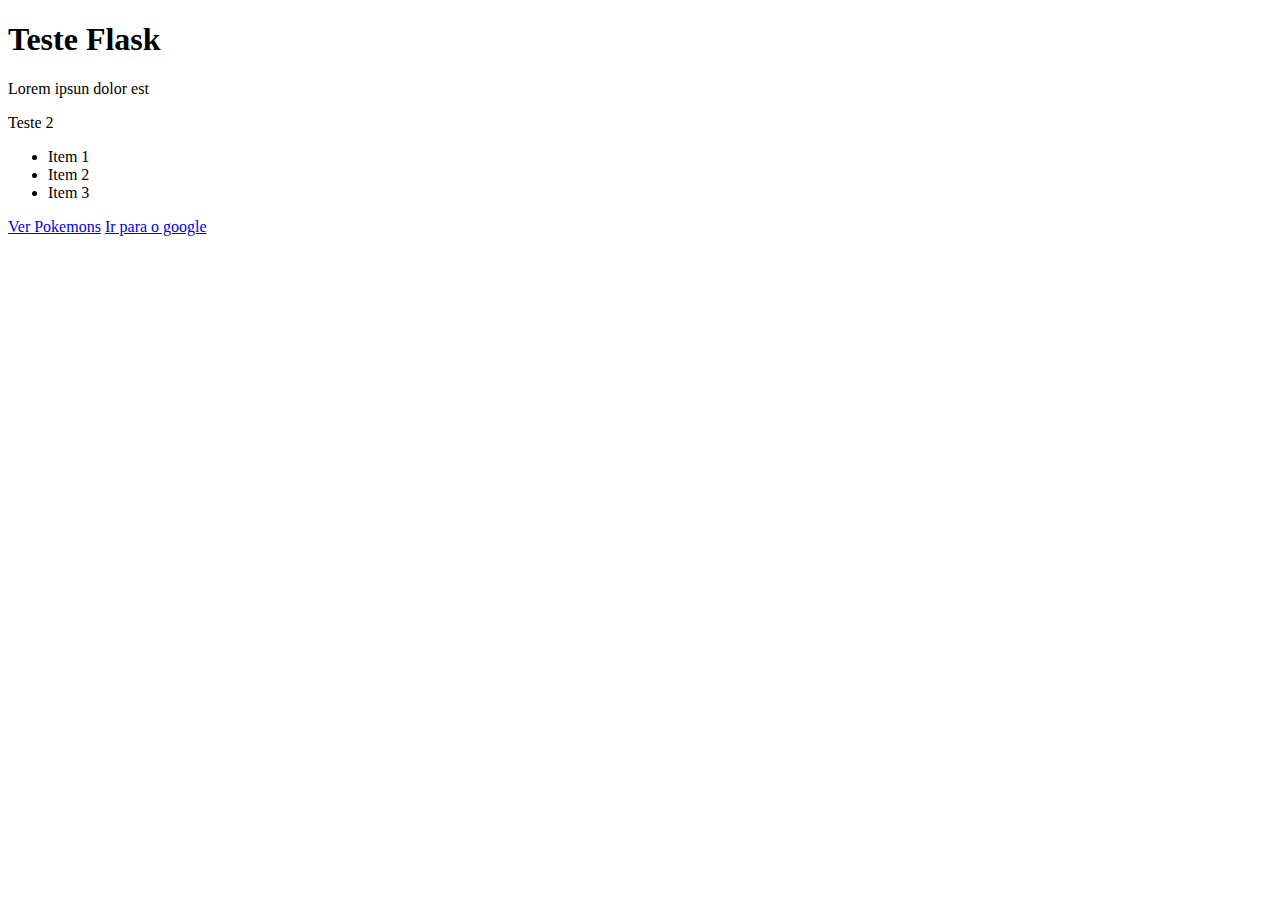
<file: UC4/1 aula/templates/index.html>
<!DOCTYPE html>

<html lang="en">

<head>

    <meta charset ="UTF-8">
    <title>Teste Flask</title>

</head>

<body>
    <h1>Teste Flask</h1>
    <p>Lorem ipsun dolor est</p>
    <p>Teste 2</p>
    <ul>
        <li>Item 1</li>
        <li>Item 2</li>
        <li>Item 3</li>
    </ul>

    <a href="/Pokemons">Ver Pokemons</a>

    <a href="http://google.com" target = "_blank">Ir para o google</a>
</body>

</html>
</file>
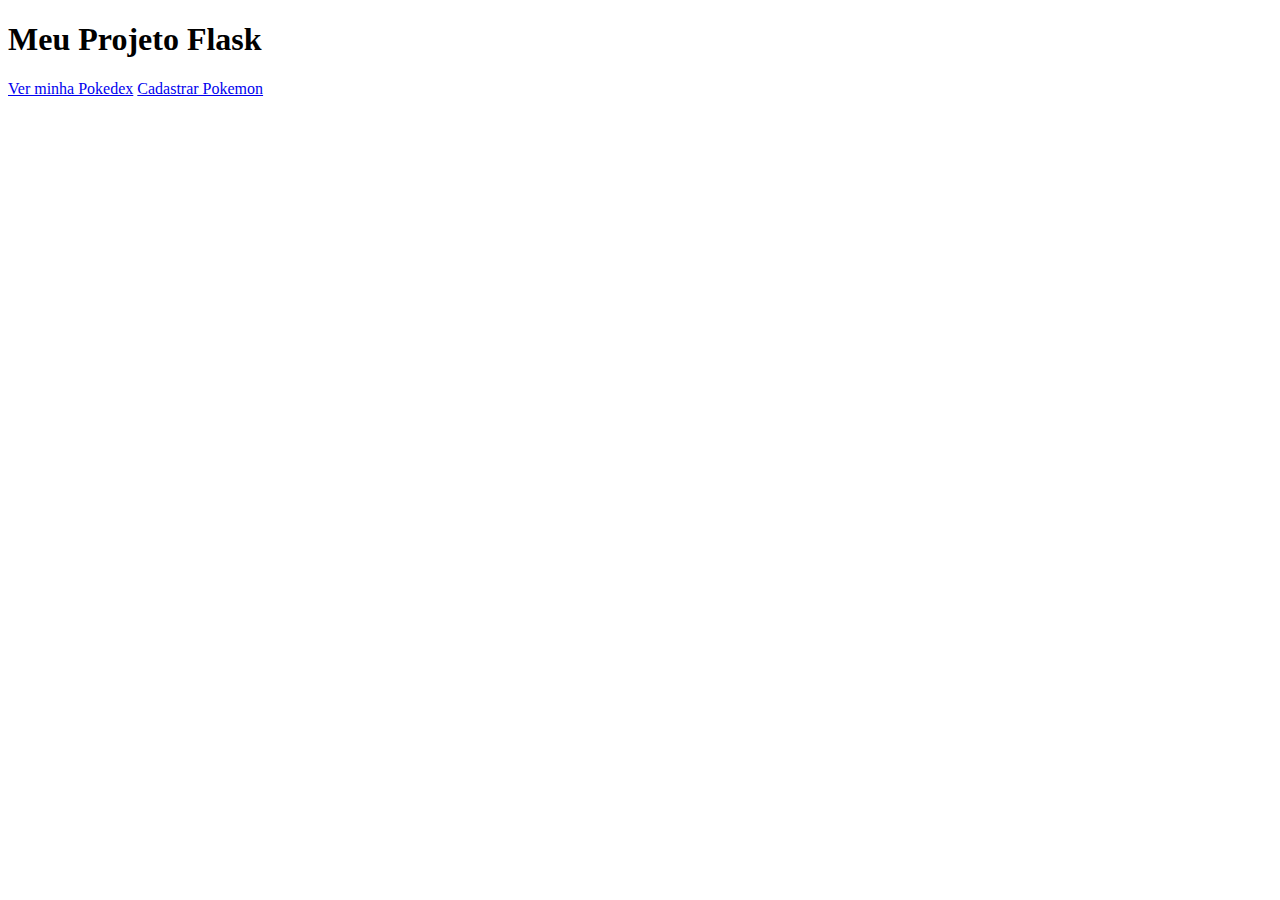
<file: UC4/4 aula/parteI/templates/index.html>
<!-- <!DOCTYPE html>

<html lang="en">

<head>

    <meta charset ="UTF-8">
    <title>Teste Flask</title>

    <style href="">
        p{
            color:rebeccapurple;
        }
        .outroH1{
            color: blue;
        }
    </style>

</head>

<body>
    <h1>Hello World</h1>
    
    <p>Lorem ipsor dolor</p>
    <p> Outro P</p>

    <h1 class="outroH1"> Outro h1</h1>

    <ul>
        <li> Item 1 </li>
        <li> Item 2 </li>
        <li> Item 3 </li>

    </ul>

    <a href="/pokemons">Ver Pokemons</a>

    <a href="/pokemons/inserir">Cadastrar Pokemon</a>

    <a href="https://google.com" target="_blank">Ir para o Google</a>

</body>
</html> -->

<!DOCTYPE html>

<html lang="en">

<head>

    <meta charset="UTF-8">
    <title>Página Inicial</title>

</head>

<body>

   <!-- <h1 style="font-style: normal; position: relative; left: 40%;"> Meu Projeto Flask </h1> -->
   <h1> Meu Projeto Flask </h1>
   <a href="{{url_for('verPokemons')}}">Ver minha Pokedex</a>
   <a href="/pokemons/inserir">Cadastrar Pokemon</a>


</body>

</html>
</file>
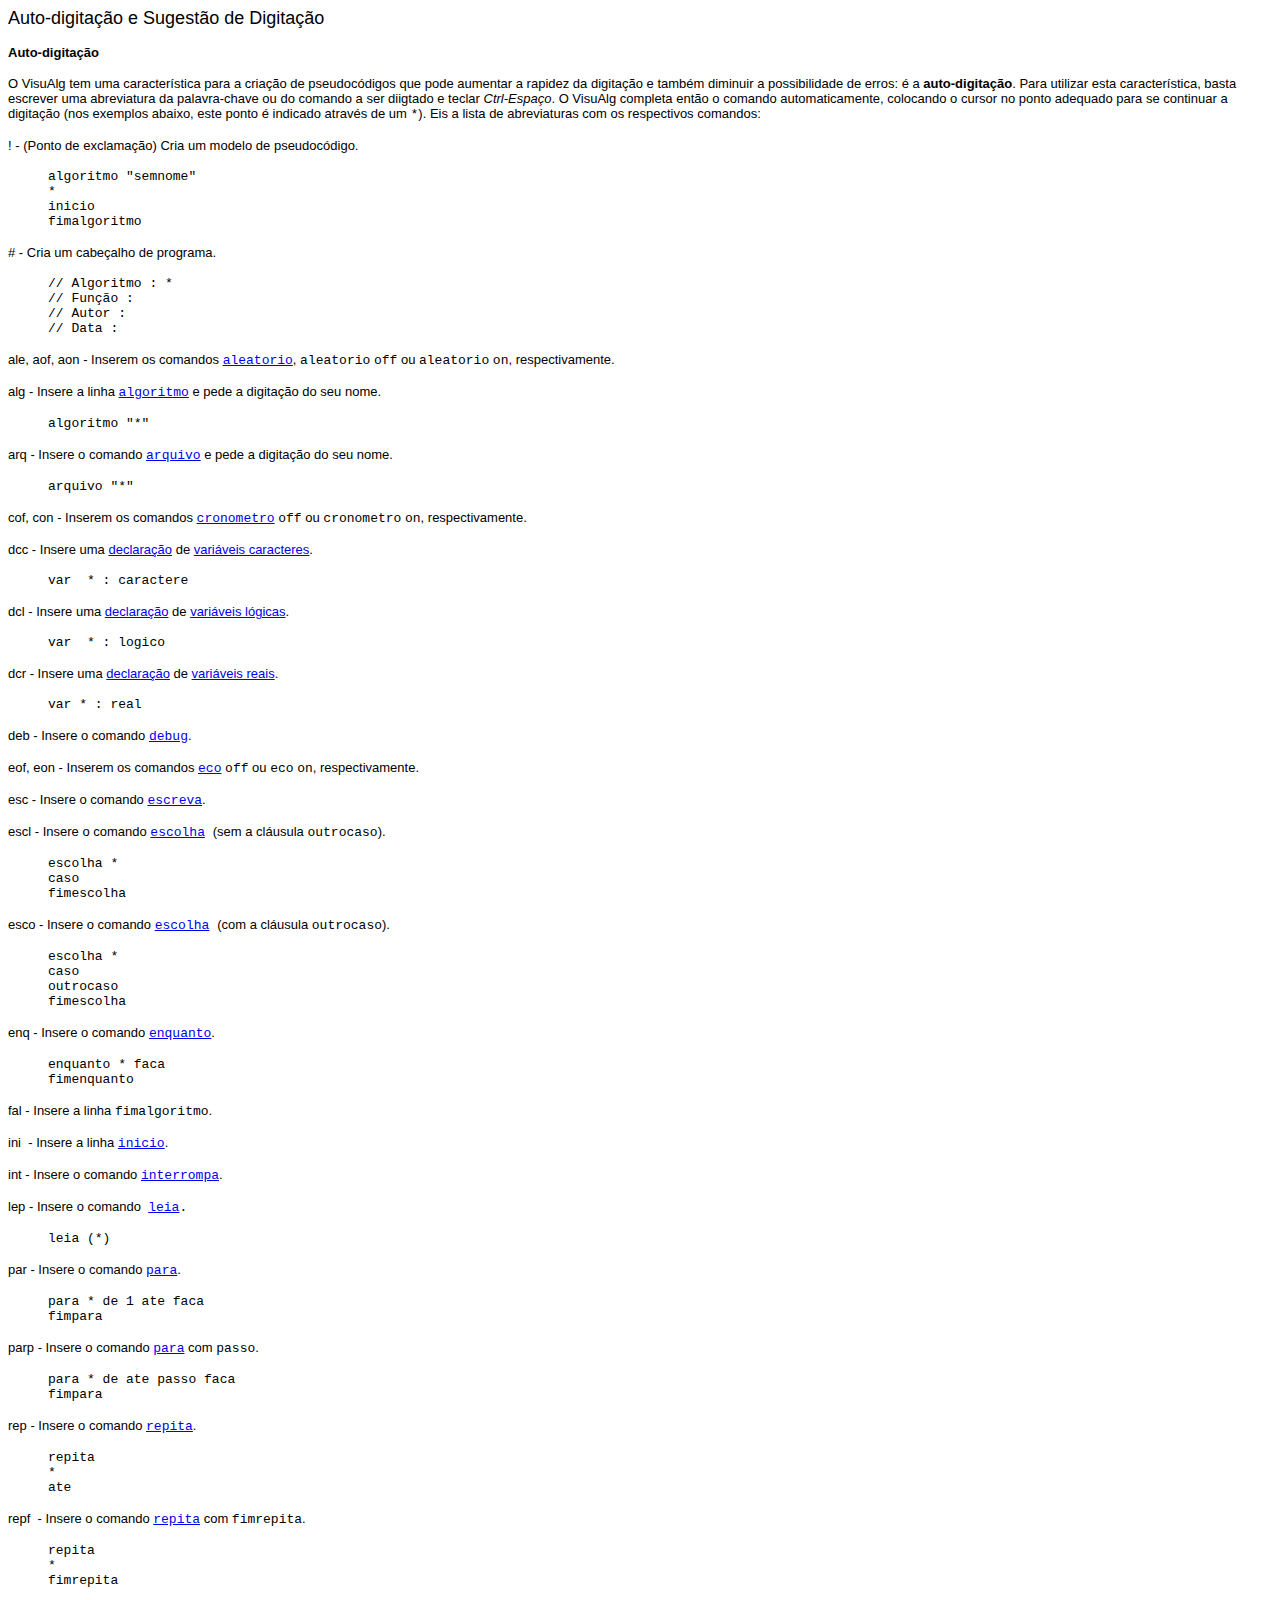
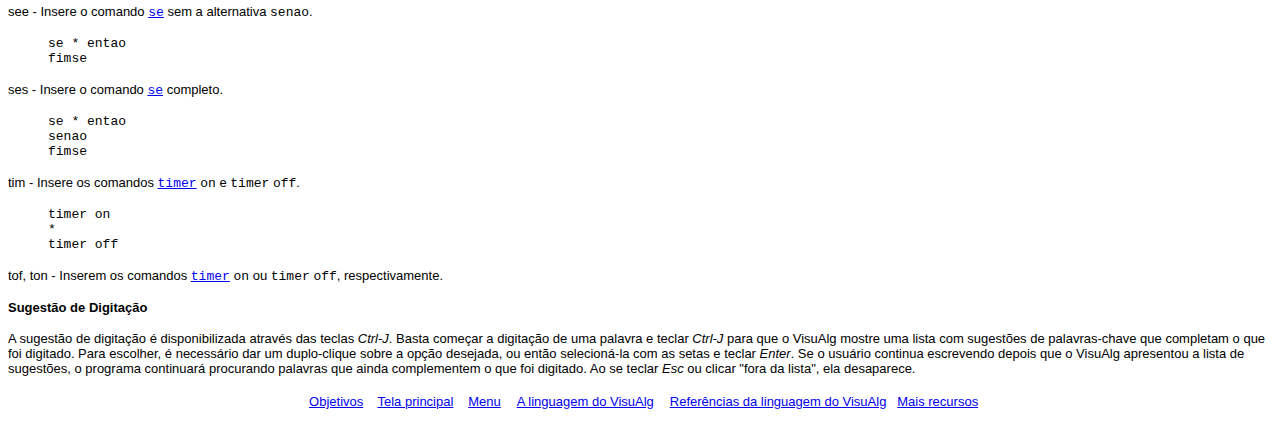
<file: incioAula/visualg3.0.7/visualg3.0.7/help/autocomp.htm>
<html>

<head>
<meta http-equiv="Content-Type" content="text/html; charset=windows-1252">
<meta name="GENERATOR" content="Microsoft FrontPage 4.0">
<meta name="ProgId" content="FrontPage.Editor.Document">
<title>Auto-digita��o e Sugest�o de Digita��o</title>
</head>

<body>

<p><font face="Arial" size="4">Auto-digita��o e Sugest�o de Digita��o</font></p>
<p><font size="2" face="Arial"><b>Auto-digita��o</b></font></p>
<p><font size="2" face="Arial">O VisuAlg tem uma caracter�stica para a cria��o
de pseudoc�digos que
pode aumentar a rapidez da digita��o e tamb�m diminuir a possibilidade de erros:
� a <b>auto-digita��o</b>. Para utilizar esta
caracter�stica, basta escrever uma abreviatura da palavra-chave ou do comando a
ser diigtado e teclar </font><font size="2" face="Arial"><i>Ctrl-Espa�o</i></font><font size="2" face="Arial">.
O VisuAlg completa ent�o o comando automaticamente, colocando o cursor no ponto
adequado para se continuar a digita��o (</font><font size="2" face="Arial">nos
exemplos abaixo, este ponto � indicado atrav�s de um </font><font size="2" face="Courier New">*</font><font size="2" face="Arial">). Eis a lista de abreviaturas
com os respectivos comandos:</font></p>
<p><font face="Arial" size="2">! - (Ponto de exclama��o) Cria um modelo de
pseudoc�digo.</font></p>
<blockquote>
  <p><font face="Courier New" size="2">algoritmo &quot;semnome&quot;<br>
  *<br>
  inicio<br>
  fimalgoritmo</font></p>
</blockquote>
<p><font face="Arial" size="2"># - Cria um cabe�alho de programa.</font></p>
<blockquote>
  <p><font face="Courier New" size="2">// Algoritmo : *<br>
  // Fun��o :<br>
  // Autor :<br>
  // Data :</font></p>
</blockquote>
<p><font face="Arial" size="2">ale, aof, aon - Inserem os comandos </font><font face="Courier New" size="2"><a href="linguagem4.htm#aleatorio">aleatorio</a></font><font face="Arial" size="2">,
</font><font face="Courier New" size="2">aleatorio</font><font face="Arial" size="2">
</font><font face="Courier New" size="2">off</font><font face="Arial" size="2">
ou </font><font face="Courier New" size="2">aleatorio</font><font face="Arial" size="2">
</font><font face="Courier New" size="2">on</font><font face="Arial" size="2">, respectivamente.</font></p>
<p><font face="Arial" size="2">alg - Insere a linha </font><a href="linguagem.htm#algoritmo"><font face="Courier New" size="2">algoritmo</font></a><font face="Arial" size="2">
e pede a digita��o do seu nome.</font></p>
<blockquote>
  <p><font face="Courier New" size="2">algoritmo &quot;*&quot;</font></p>
</blockquote>
<p><font face="Arial" size="2">arq - Insere o comando </font><a href="linguagem4.htm#arquivo"><font face="Courier New" size="2">arquivo</font></a><font face="Arial" size="2">
e pede a digita��o do seu nome.</font></p>
<blockquote>
  <p><font face="Courier New" size="2">arquivo &quot;*&quot;</font></p>
</blockquote>
<p><font face="Arial" size="2">cof, con - Inserem os comandos </font><a href="linguagem4.htm#cronometro"><font face="Courier New" size="2">cronometro</font></a><font face="Arial" size="2">
</font><font face="Courier New" size="2">off</font><font face="Arial" size="2">
ou </font><font face="Courier New" size="2">cronometro</font><font face="Arial" size="2">
</font><font face="Courier New" size="2">on</font><font face="Arial" size="2">, respectivamente.</font></p>
<p><font face="Arial" size="2">dcc - Insere uma <a href="linguagem.htm#declare">declara��o</a> de
<a href="linguagem.htm#tipos">
vari�veis caracteres</a>.</font></p>
<blockquote>
  <p><font face="Courier New" size="2">var&nbsp; * : caractere</font></p>
</blockquote>
<p><font face="Arial" size="2">dcl - Insere uma <a href="linguagem.htm#var">declara��o</a> de
<a href="linguagem.htm#tipos">
vari�veis l�gicas</a>.</font></p>
<blockquote>
  <p><font face="Courier New" size="2">var&nbsp; * : logico</font></p>
</blockquote>
<p><font face="Arial" size="2">dcr - Insere uma <a href="linguagem.htm#var">declara��o</a> de
<a href="linguagem.htm#tipos">
vari�veis reais</a>.</font></p>
<blockquote>
  <p><font face="Courier New" size="2">var * : real</font></p>
</blockquote>
<p><font face="Arial" size="2">deb - Insere o comando </font><font face="Courier New" size="2"><a href="linguagem4.htm#debug">debug</a></font><font face="Arial" size="2">.</font></p>
<p><font face="Arial" size="2">eof, eon - Inserem os comandos </font><a href="linguagem4.htm#eco"><font face="Courier New" size="2">eco</font></a><font face="Arial" size="2">
</font><font face="Courier New" size="2">off</font><font face="Arial" size="2">
ou </font><font face="Courier New" size="2">eco</font><font face="Arial" size="2">
</font><font face="Courier New" size="2">on</font><font face="Arial" size="2">, respectivamente.</font></p>
<p><font face="Arial" size="2">esc - Insere o comando </font><a href="file:///C:/delpapps/Interpr/help/linguagem2.htm#escreva"><font face="Courier New" size="2">escreva</font></a><font face="Arial" size="2">.</font></p>
<p><font face="Arial" size="2">escl - Insere o comando </font><font face="Courier New" size="2"><a href="linguagem2.htm#escolha">escolha</a>
</font><font face="Arial" size="2">(sem a cl�usula </font><font face="Courier New" size="2">outrocaso</font><font face="Arial" size="2">).</font></p>
<blockquote>
  <p><font face="Courier New" size="2">escolha *<br>
  caso<br>
  fimescolha</font></p>
</blockquote>
<p><font face="Arial" size="2">esco - Insere o comando </font><font face="Courier New" size="2"><a href="linguagem2.htm#escolha">escolha</a>
</font><font face="Arial" size="2">(com a cl�usula </font><font face="Courier New" size="2">outrocaso</font><font face="Arial" size="2">).</font></p>
<blockquote>
  <p><font face="Courier New" size="2">escolha *<br>
  caso<br>
  outrocaso<br>
  fimescolha</font></p>
</blockquote>
<p><font face="Arial" size="2">enq - Insere o comando </font><a href="linguagem3.htm#enquanto"><font face="Courier New" size="2">enquanto</font></a><font face="Arial" size="2">.</font></p>
<blockquote>
<p><font face="Courier New" size="2">enquanto * faca<br>
fimenquanto</font></p>
</blockquote>
<p><font face="Arial" size="2">fal - Insere a linha </font><font face="Courier New" size="2">fimalgoritmo</font><font face="Arial" size="2">.</font></p>
<p><font face="Arial" size="2">ini&nbsp; - Insere a linha </font><a href="linguagem.htm#algoritmo"><font face="Courier New" size="2">inicio</font></a><font face="Arial" size="2">.</font></p>
<p><font face="Arial" size="2">int - Insere o comando </font><a href="linguagem3.htm#interrompa"><font face="Courier New" size="2">interrompa</font></a><font face="Arial" size="2">.</font></p>
<p><font face="Arial" size="2">lep - Insere o comando </font><font size="2" face="Arial">
&nbsp;</font><font face="Courier New" size="2"><a href="linguagem2.htm#leia">leia</a>.</font></p>
<blockquote>
<p><font face="Courier New" size="2">leia (*)</font></p>
</blockquote>
<p><font face="Arial" size="2">par - Insere o comando </font><a href="linguagem3.htm#para"><font face="Courier New" size="2">para</font></a><font face="Arial" size="2">.</font></p>
<blockquote>
<p><font face="Courier New" size="2">para * de 1 ate faca<br>
fimpara</font></p>
</blockquote>
<p><font face="Arial" size="2">parp - Insere o comando </font><a href="linguagem3.htm#para"><font face="Courier New" size="2">para</font></a><font face="Arial" size="2">
com </font><font face="Courier New" size="2">passo</font><font face="Arial" size="2">.</font></p>
<blockquote>
<p><font face="Courier New" size="2">para * de ate passo faca<br>
fimpara</font></p>
</blockquote>
<p><font face="Arial" size="2">rep - Insere o comando </font><a href="linguagem3.htm#repita"><font face="Courier New" size="2">repita</font></a><font face="Arial" size="2">.</font></p>
<blockquote>
<p><font face="Courier New" size="2">repita<br>
*<br>
ate</font></p>
</blockquote>
<p><font face="Arial" size="2">repf&nbsp; - Insere o comando </font><a href="linguagem3.htm#repita"><font face="Courier New" size="2">repita</font></a><font face="Arial" size="2">
 com </font><font face="Courier New" size="2">fimrepita</font><font face="Arial" size="2">.</font></p>
<blockquote>
<p><font face="Courier New" size="2">repita<br>
*<br>
fimrepita</font></p>
</blockquote>
<p><font face="Arial" size="2">see - Insere o comando </font><font face="Courier New" size="2"><a href="linguagem2.htm#se">se</a></font><font face="Arial" size="2">
sem a alternativa </font><font face="Courier New" size="2">senao</font><font face="Arial" size="2">.</font></p>
<blockquote>
<p><font face="Courier New" size="2">se * entao<br>
fimse</font></p>
</blockquote>
<p><font face="Arial" size="2">ses - Insere o comando </font><a href="linguagem2.htm#se"><font face="Courier New" size="2">se</font></a><font face="Arial" size="2">
completo.</font></p>
<blockquote>
<p><font face="Courier New" size="2">se * entao<br>
senao<br>
fimse</font></p>
</blockquote>
<p><font face="Arial" size="2">tim - Insere os comandos </font><a href="linguagem4.htm#timer"><font face="Courier New" size="2">timer</font></a><font face="Arial" size="2">
</font><font face="Courier New" size="2"> on</font><font face="Arial" size="2">
e </font><font face="Courier New" size="2">timer</font><font face="Arial" size="2">
</font><font face="Courier New" size="2">off</font><font face="Arial" size="2">.</font></p>
<blockquote>
  <p><font face="Courier New" size="2">timer on<br>
  *</font><font face="Courier New" size="2"><br>
  timer off</font></p>
</blockquote>
<p><font face="Arial" size="2">tof, ton - Inserem os comandos </font><a href="linguagem4.htm#timer"><font face="Courier New" size="2">timer</font></a><font face="Arial" size="2">
</font><font face="Courier New" size="2"> on</font><font face="Arial" size="2">
ou </font><font face="Courier New" size="2">timer</font><font face="Arial" size="2">
</font><font face="Courier New" size="2">off</font><font face="Arial" size="2">,
respectivamente.</font></p>
<p><font size="2" face="Arial"><b>Sugest�o de Digita��o</b></font></p>
<p><font size="2" face="Arial">A sugest�o de digita��o � disponibilizada atrav�s
das teclas </font><font size="2" face="Arial"><i>Ctrl-J</i></font><font size="2" face="Arial">.&nbsp;Basta
come�ar a digita��o de uma palavra e teclar </font><i><font size="2" face="Arial">Ctrl-J</font></i><font size="2" face="Arial">
para que o VisuAlg mostre uma lista com sugest�es de palavras-chave que completam
o que foi digitado. Para escolher, � necess�rio dar um duplo-clique sobre a op��o desejada, ou
ent�o selecion�-la com as setas e teclar </font><font size="2" face="Arial"><i>Enter</i></font><font size="2" face="Arial">.
Se o usu�rio continua escrevendo depois que o VisuAlg apresentou a lista de
sugest�es, o programa continuar� procurando
palavras que ainda complementem o que foi digitado. Ao se teclar </font><i><font size="2" face="Arial">Esc</font></i><font size="2" face="Arial">
ou clicar &quot;fora da lista&quot;, ela desaparece.</font></p>

<p align="center"><font face="Arial" size="2">&nbsp; <a href="objetivos.htm">Objetivos</a>&nbsp;&nbsp;&nbsp;
<a href="telaprin.htm">Tela principal</a>&nbsp;&nbsp;&nbsp;</font> <font face="Arial" size="2"><a href="menu.htm">Menu</a></font>&nbsp;&nbsp;&nbsp;
<a href="linguagem.htm"><font face="Arial" size="2">A linguagem do VisuAlg</font></a>&nbsp;&nbsp;&nbsp;
<a href="refer.htm"><font face="Arial" size="2">Refer�ncias da linguagem do VisuAlg</font></a><font face="Arial" size="2">&nbsp;&nbsp; </font> <font face="Arial" size="2"><a href="autocomp.htm">Mais
recursos</a></font></p>

</body>

</html>
</file>
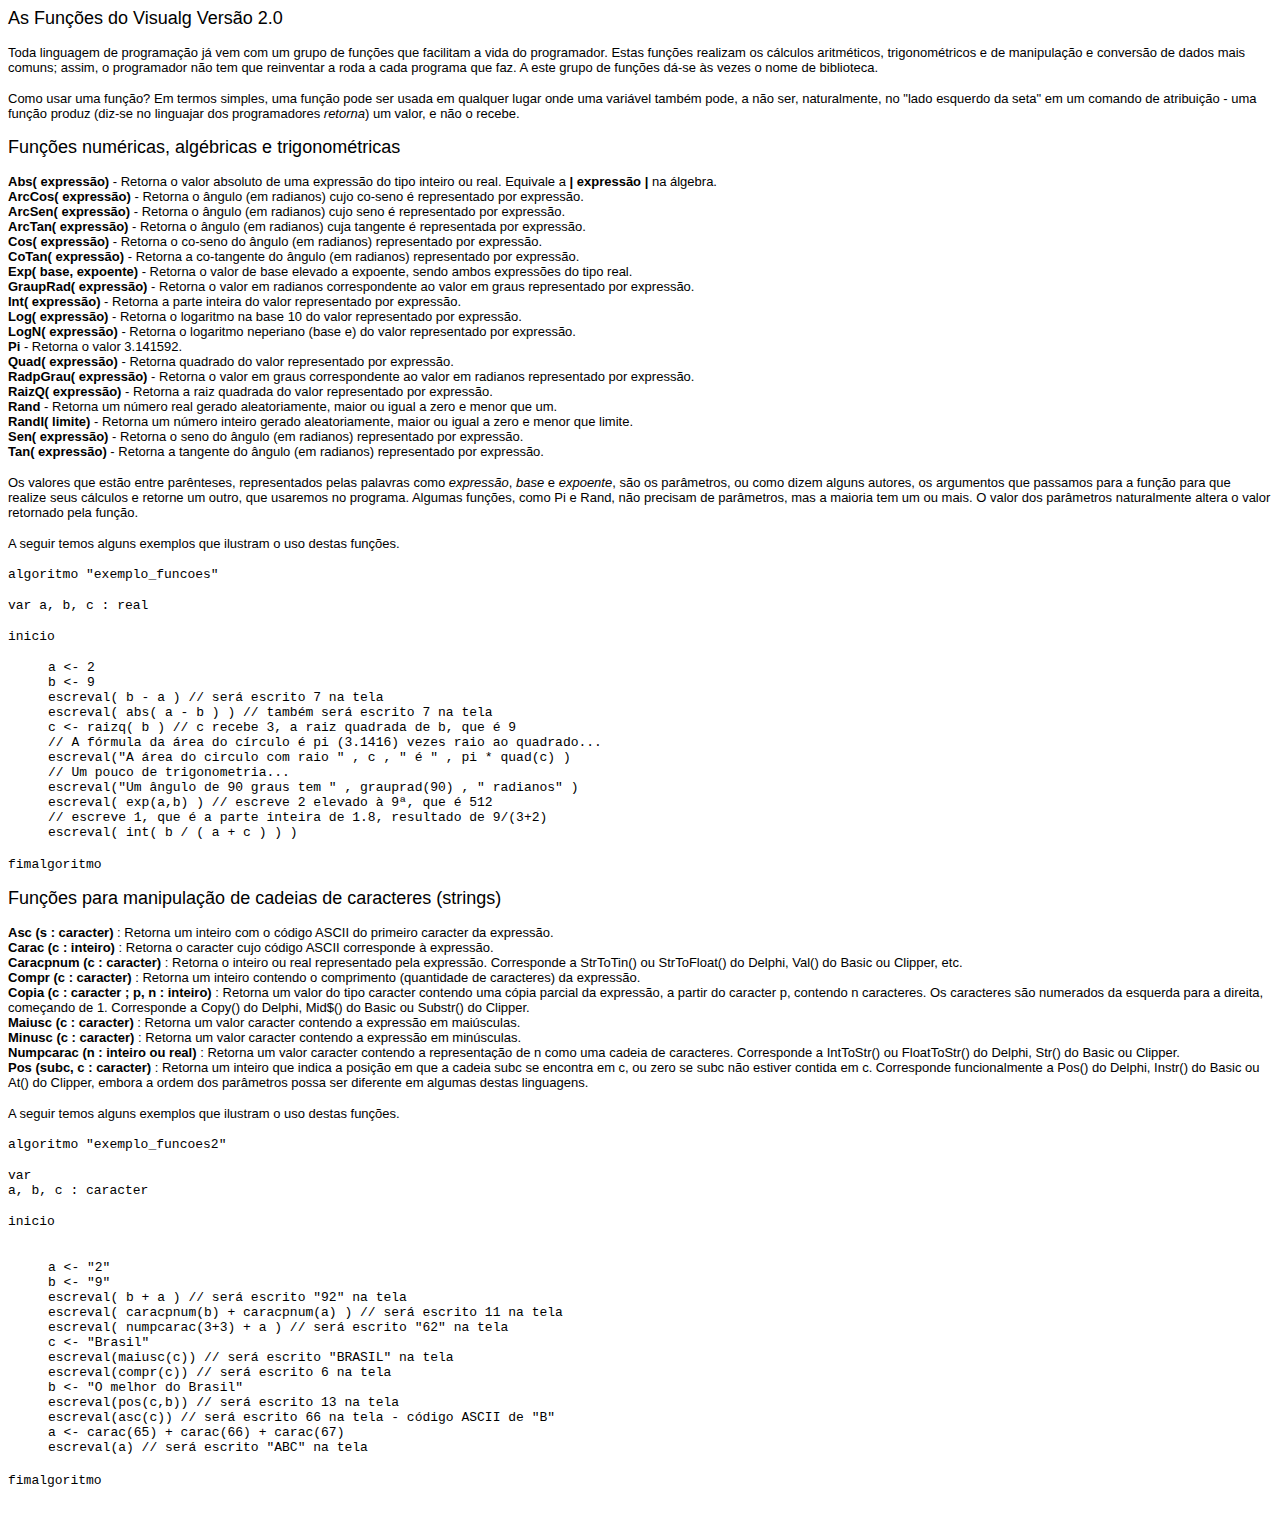
<file: incioAula/visualg3.0.7/visualg3.0.7/help/funcoes.htm>
<html>
<head>
<title>Fun&ccedil;&otilde;es do Visualg</title>
<meta http-equiv="Content-Type" content="text/html; charset=iso-8859-1">
</head>

<body bgcolor="#FFFFFF" text="#000000">
<p><font face="Arial" size="4">As Fun&ccedil;&otilde;es do Visualg Vers&atilde;o 
  2.0</font></p>
<p><font face="Arial, Helvetica, sans-serif" size="2">Toda linguagem de programa&ccedil;&atilde;o 
  j&aacute; vem com um grupo de fun&ccedil;&otilde;es que facilitam a vida do 
  programador. Estas fun&ccedil;&otilde;es realizam os c&aacute;lculos aritm&eacute;ticos, 
  trigonom&eacute;tricos e de manipula&ccedil;&atilde;o e convers&atilde;o de 
  dados mais comuns; assim, o programador n&atilde;o tem que reinventar a roda 
  a cada programa que faz. A este grupo de fun&ccedil;&otilde;es d&aacute;-se 
  &agrave;s vezes o nome de biblioteca. </font></p>
<p><font face="Arial, Helvetica, sans-serif" size="2">Como usar uma fun&ccedil;&atilde;o? 
  Em termos simples, uma fun&ccedil;&atilde;o pode ser usada em qualquer lugar 
  onde uma vari&aacute;vel tamb&eacute;m pode, a n&atilde;o ser, naturalmente, 
  no &quot;lado esquerdo da seta&quot; em um comando de atribui&ccedil;&atilde;o 
  - uma fun&ccedil;&atilde;o produz (diz-se no linguajar dos programadores <i>retorna</i>) 
  um valor, e n&atilde;o o recebe.</font></p>
<p><font face="Arial, Helvetica, sans-serif" size="4">Fun&ccedil;&otilde;es num&eacute;ricas, 
  alg&eacute;bricas e trigonom&eacute;tricas</font></p>
<p><font face="Arial, Helvetica, sans-serif" size="2"><b>Abs( express&atilde;o)</b> 
  - Retorna o valor absoluto de uma express&atilde;o do tipo inteiro ou real. 
  Equivale a <b>| express&atilde;o |</b> na &aacute;lgebra.<br>
  <b>ArcCos( express&atilde;o)</b> - Retorna o &acirc;ngulo (em radianos) cujo 
  co-seno &eacute; representado por express&atilde;o.<br>
  <b>ArcSen( express&atilde;o)</b> - Retorna o &acirc;ngulo (em radianos) cujo 
  seno &eacute; representado por express&atilde;o.<br>
  <b>ArcTan( express&atilde;o)</b> - Retorna o &acirc;ngulo (em radianos) cuja 
  tangente &eacute; representada por express&atilde;o.<br>
  <b>Cos( express&atilde;o)</b> - Retorna o co-seno do &acirc;ngulo (em radianos) 
  representado por express&atilde;o.<br>
  <b>CoTan( express&atilde;o)</b> - Retorna a co-tangente do &acirc;ngulo (em 
  radianos) representado por express&atilde;o.<br>
  <b>Exp( base, expoente)</b> - Retorna o valor de base elevado a expoente, sendo 
  ambos express&otilde;es do tipo real.<br>
  <b>GraupRad( express&atilde;o)</b> - Retorna o valor em radianos correspondente 
  ao valor em graus representado por express&atilde;o.<br>
  <b>Int( express&atilde;o)</b> - Retorna a parte inteira do valor representado 
  por express&atilde;o.<br>
  <b>Log( express&atilde;o)</b> - Retorna o logaritmo na base 10 do valor representado 
  por express&atilde;o.<br>
  <b>LogN( express&atilde;o)</b> - Retorna o logaritmo neperiano (base e) do valor 
  representado por express&atilde;o.<br>
  <b>Pi</b> - Retorna o valor 3.141592.<br>
  <b>Quad( express&atilde;o)</b> - Retorna quadrado do valor representado por 
  express&atilde;o.<br>
  <b>RadpGrau( express&atilde;o)</b> - Retorna o valor em graus correspondente 
  ao valor em radianos representado por express&atilde;o.<br>
  <b>RaizQ( express&atilde;o)</b> - Retorna a raiz quadrada do valor representado 
  por express&atilde;o.<br>
  <b>Rand</b> - Retorna um n&uacute;mero real gerado aleatoriamente, maior ou 
  igual a zero e menor que um.<br>
  <b>RandI( limite)</b> - Retorna um n&uacute;mero inteiro gerado aleatoriamente, 
  maior ou igual a zero e menor que limite.<br>
  <b>Sen( express&atilde;o)</b> - Retorna o seno do &acirc;ngulo (em radianos) 
  representado por express&atilde;o.<br>
  <b>Tan( express&atilde;o)</b> - Retorna a tangente do &acirc;ngulo (em radianos) 
  representado por express&atilde;o.</font></p>
<p><font face="Arial, Helvetica, sans-serif" size="2">Os valores que est&atilde;o 
  entre par&ecirc;nteses, representados pelas palavras como <i>express&atilde;o</i>, 
  <i>base</i> e <i>expoente</i>, s&atilde;o os par&acirc;metros, ou como dizem 
  alguns autores, os argumentos que passamos para a fun&ccedil;&atilde;o para 
  que realize seus c&aacute;lculos e retorne um outro, que usaremos no programa. 
  Algumas fun&ccedil;&otilde;es, como Pi e Rand, n&atilde;o precisam de par&acirc;metros, 
  mas a maioria tem um ou mais. O valor dos par&acirc;metros naturalmente altera 
  o valor retornado pela fun&ccedil;&atilde;o.</font></p>
<p><font face="Arial, Helvetica, sans-serif" size="2">A seguir temos alguns exemplos 
  que ilustram o uso destas fun&ccedil;&otilde;es.</font></p>
<p><font face="Courier New, Courier, mono" size="2">algoritmo &quot;exemplo_funcoes&quot;<br>
  </font></p>
<p><font face="Courier New, Courier, mono" size="2">var a, b, c : real<br>
  </font></p>
<p><font face="Courier New, Courier, mono" size="2">inicio<br>
  </font></p>
<blockquote>
  <p><font face="Courier New, Courier, mono" size="2">a &lt;- 2<br>
    b &lt;- 9<br>
    escreval( b - a ) // ser&aacute; escrito 7 na tela<br>
    escreval( abs( a - b ) ) // tamb&eacute;m ser&aacute; escrito 7 na tela<br>
    c &lt;- raizq( b ) // c recebe 3, a raiz quadrada de b, que &eacute; 9 <br>
    // A f&oacute;rmula da &aacute;rea do c&iacute;rculo &eacute; pi (3.1416) 
    vezes raio ao quadrado...<br>
    escreval(&quot;A &aacute;rea do circulo com raio &quot; , c , &quot; &eacute; 
    &quot; , pi * quad(c) )<br>
    // Um pouco de trigonometria...<br>
    escreval(&quot;Um &acirc;ngulo de 90 graus tem &quot; , grauprad(90) , &quot; 
    radianos&quot; ) <br>
    escreval( exp(a,b) ) // escreve 2 elevado &agrave; 9&ordf;, que &eacute; 512<br>
    // escreve 1, que &eacute; a parte inteira de 1.8, resultado de 9/(3+2)<br>
    escreval( int( b / ( a + c ) ) )<br>
    </font></p>
</blockquote>
<p><font face="Courier New, Courier, mono" size="2">fimalgoritmo</font><font face="Arial, Helvetica, sans-serif" size="2"><br>
  </font></p>
<p><font face="Arial, Helvetica, sans-serif" size="4">Fun&ccedil;&otilde;es para 
  manipula&ccedil;&atilde;o de cadeias de caracteres (strings)</font></p>
<p><font face="Arial, Helvetica, sans-serif" size="2"><b>Asc (s : caracter)</b> 
  : Retorna um inteiro com o c&oacute;digo ASCII do primeiro caracter da express&atilde;o.<br>
  <b>Carac (c : inteiro)</b> : Retorna o caracter cujo c&oacute;digo ASCII corresponde 
  &agrave; express&atilde;o.<br>
  <b>Caracpnum (c : caracter)</b> : Retorna o inteiro ou real representado pela 
  express&atilde;o. Corresponde a StrToTin() ou StrToFloat() do Delphi, Val() 
  do Basic ou Clipper, etc.<br>
  <b>Compr (c : caracter)</b> : Retorna um inteiro contendo o comprimento (quantidade 
  de caracteres) da express&atilde;o. <br>
  <b>Copia (c : caracter ; p, n : inteiro)</b> : Retorna um valor do tipo caracter 
  contendo uma c&oacute;pia parcial da express&atilde;o, a partir do caracter 
  p, contendo n caracteres. Os caracteres s&atilde;o numerados da esquerda para 
  a direita, come&ccedil;ando de 1. Corresponde a Copy() do Delphi, Mid$() do 
  Basic ou Substr() do Clipper.<br>
  <b>Maiusc (c : caracter)</b> : Retorna um valor caracter contendo a express&atilde;o 
  em mai&uacute;sculas.<br>
  <b>Minusc (c : caracter)</b> : Retorna um valor caracter contendo a express&atilde;o 
  em min&uacute;sculas.<br>
  <b>Numpcarac (n : inteiro ou real)</b> : Retorna um valor caracter contendo 
  a representa&ccedil;&atilde;o de n como uma cadeia de caracteres. Corresponde 
  a IntToStr() ou FloatToStr() do Delphi, Str() do Basic ou Clipper.<br>
  <b>Pos (subc, c : caracter)</b> : Retorna um inteiro que indica a posi&ccedil;&atilde;o 
  em que a cadeia subc se encontra em c, ou zero se subc n&atilde;o estiver contida 
  em c. Corresponde funcionalmente a Pos() do Delphi, Instr() do Basic ou At() 
  do Clipper, embora a ordem dos par&acirc;metros possa ser diferente em algumas 
  destas linguagens.<br>
  </font></p>
<p><font face="Arial, Helvetica, sans-serif" size="2">A seguir temos alguns exemplos 
  que ilustram o uso destas fun&ccedil;&otilde;es.</font></p>
<p><font face="Courier New, Courier, mono" size="2">algoritmo &quot;exemplo_funcoes2&quot;<br>
  </font></p>
<p><font face="Courier New, Courier, mono" size="2">var<br>
  a, b, c : caracter<br>
  </font></p>
<p><font face="Courier New, Courier, mono" size="2">inicio</font></p>
<blockquote>
  <p><font face="Courier New, Courier, mono" size="2"><br>
    a &lt;- &quot;2&quot;<br>
    b &lt;- &quot;9&quot;<br>
    escreval( b + a ) // ser&aacute; escrito &quot;92&quot; na tela<br>
    escreval( caracpnum(b) + caracpnum(a) ) // ser&aacute; escrito 11 na tela<br>
    escreval( numpcarac(3+3) + a ) // ser&aacute; escrito &quot;62&quot; na tela<br>
    c &lt;- &quot;Brasil&quot;<br>
    escreval(maiusc(c)) // ser&aacute; escrito &quot;BRASIL&quot; na tela<br>
    escreval(compr(c)) // ser&aacute; escrito 6 na tela<br>
    b &lt;- &quot;O melhor do Brasil&quot;<br>
    escreval(pos(c,b)) // ser&aacute; escrito 13 na tela<br>
    escreval(asc(c)) // ser&aacute; escrito 66 na tela - c&oacute;digo ASCII de 
    &quot;B&quot;<br>
    a &lt;- carac(65) + carac(66) + carac(67)<br>
    escreval(a) // ser&aacute; escrito &quot;ABC&quot; na tela<br>
    </font></p>
</blockquote>
<p><font face="Courier New, Courier, mono" size="2">fimalgoritmo</font><font face="Courier New, Courier, mono"><br>
  </font> </p>
<p>&nbsp; </p>
</body>
</html>
</file>
